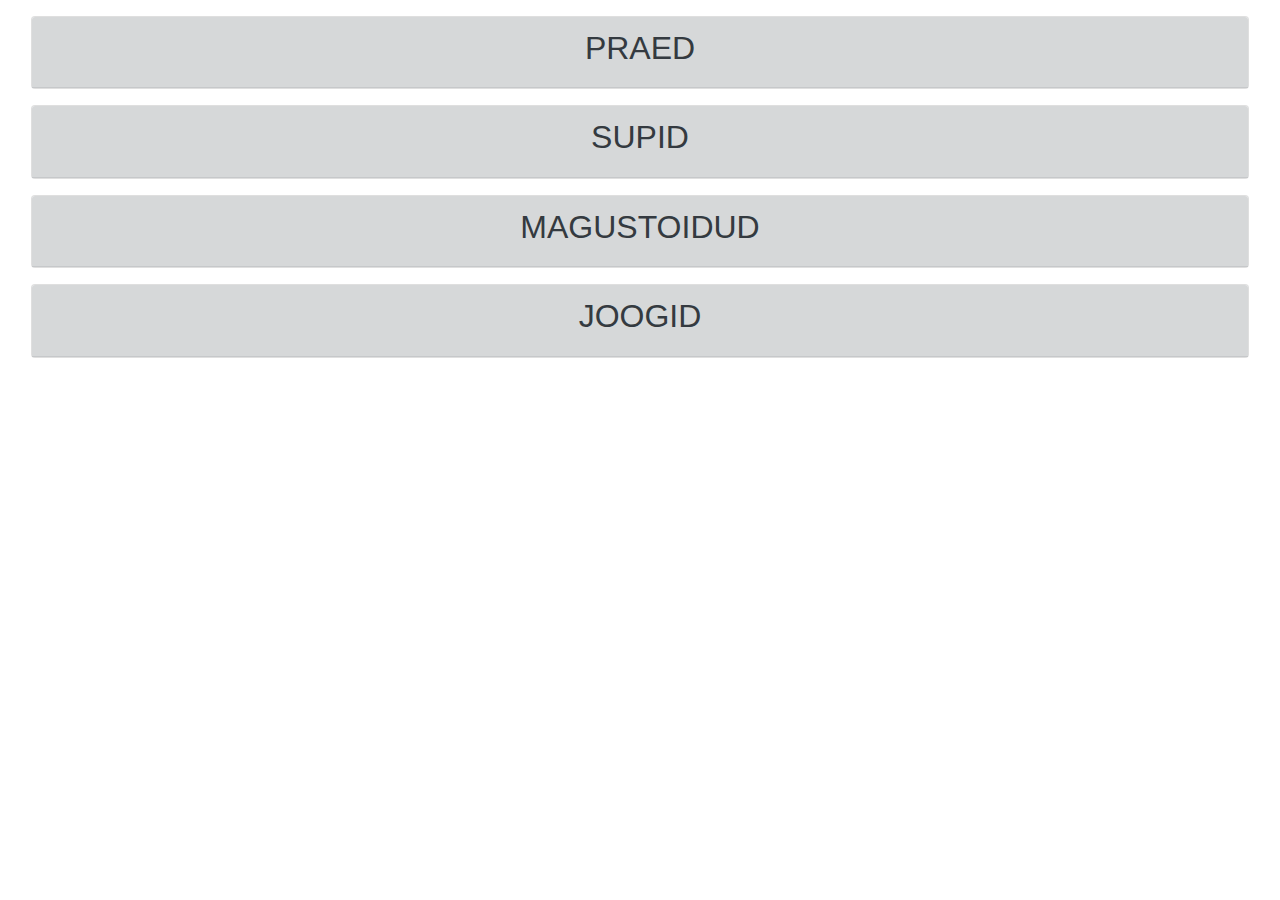
<file: menu/index.html>
<!DOCTYPE html>
<html lang="et">
    <head>
        <meta charset="UTF-8">
        <meta name="viewport" content="width=device-width, initial-scale=1.0">
        <meta http-equiv="X-UA-Compatible" content="ie=edge">
        <title>Sookla menuu</title>
        <link rel="stylesheet" href="css/style.css">
        <link rel="stylesheet" href="https://stackpath.bootstrapcdn.com/bootstrap/4.2.1/css/bootstrap.min.css">
        <link rel="stylesheet" href="https://use.fontawesome.com/releases/v5.6.3/css/all.css" integrity="sha384-UHRtZLI+pbxtHCWp1t77Bi1L4ZtiqrqD80Kn4Z8NTSRyMA2Fd33n5dQ8lWUE00s/"
              crossorigin="anonymous">
    </head>
    <body>
        <div class="container-fluid text-center">
            <div class="row">
                <div class="col">
                    <div id="accordion">
                        <div class="card m-3">
                            <div class="card-header alert-dark">
                                <a href="#praed" data-parent="#accordion" data-toggle="collapse" >
                                    <h2 class="text-dark">PRAED <i class="fas fa-utensils"></i></h2>
                                </a>
                            </div>
                            <div id="praed" class="collapse">
                                <ul class="list-group">
                                    <li class="list-group-item">
                                        <p class="mb-0">Sealihapada ploomide ja aprikoosiga <br>
                                            <span class="small text-secondary">sealihapada, lisand, salat, leib</span><br>
                                            <span class="badge badge-info">2.65&euro;</span>
                                            <span class="badge badge-success">2.25&euro;</span>
                                        </p>
                                    </li>
                                    <li class="list-group-item">
                                        <p class="mb-0">Praetud kanakints <br>
                                            <span class="small text-secondary">praetud kana, lisand, salat, leib</span><br>
                                            <span class="badge badge-info">2.50&euro;</span>
                                            <span class="badge badge-success">2.13&euro;</span>
                                        </p>
                                    </li>
                                    <li class="list-group-item">
                                        <p class="mb-0">Hakklihakaste <br>
                                            <span class="small text-secondary">hakklihakaste, lisand, salat, leib</span><br>
                                            <span class="badge badge-info">2.45&euro;</span>
                                            <span class="badge badge-success">2.08&euro;</span>
                                        </p>
                                    </li>
                                    <li class="list-group-item">
                                        <p class="mb-0">Kartul, kaste, salat, leib <br>
                                            <span class="badge badge-info">1.38&euro;</span>
                                            <span class="badge badge-success">1.17&euro;</span>
                                        </p>
                                    </li>
                                    <li class="list-group-item">
                                        <p class="mb-0">Hakklihakaste 1/2<br>
                                            <span class="small text-secondary">hakklihakaste, lisand, salat, leib</span><br>
                                            <span class="badge badge-info">1.30&euro;</span>
                                            <span class="badge badge-success">1.11&euro;</span>
                                        </p>
                                    </li>
                                </ul>
                            </div>
                        </div>
                        <div class="card m-3">
                            <div class="card-header alert-dark">
                                <a href="#supid" data-parent="#accordion" data-toggle="collapse" >
                                    <h2 class="text-dark">SUPID <i class="fas fa-utensil-spoon"></i></h2>
                                </a>
                            </div>
                            <div id="supid" class="collapse">
                                <ul class="list-group">
                                    <li class="list-group-item">
                                        <p class="mb-0">Rassolnik <br>
                                            <span class="small text-secondary">supp, hapukoor, leib</span><br>
                                            <span class="badge badge-info">1.10&euro;</span>
                                            <span class="badge badge-success">0.94&euro;</span>
                                        </p>
                                    </li>
                                </ul>
                            </div>
                        </div>
                        <div class="card m-3">
                            <div class="card-header alert-dark">
                                <a href="#magus" data-parent="#accordion" data-toggle="collapse" >
                                    <h2 class="text-dark">MAGUSTOIDUD <i class="fas fa-cookie-bite"></i></h2>
                                </a>
                            </div>
                            <div id="magus" class="collapse">
                                <ul class="list-group">
                                    <li class="list-group-item">
                                        <p class="mb-0">Rosinakisell vahukoorega <br>
                                            <span class="badge badge-info">1.05&euro;</span>
                                            <span class="badge badge-success">0.90&euro;</span>
                                        </p>
                                    </li>
                                </ul>
                            </div>
                        </div>
                        <div class="card m-3">
                            <div class="card-header alert-dark">
                                <a href="#joogid" data-parent="#accordion" data-toggle="collapse" >
                                    <h2 class="text-dark">JOOGID <i class="fas fa-glass-whiskey"></i></h2>
                                </a>
                            </div>
                            <div id="joogid" class="collapse">
                                <ul class="list-group">
                                    <li class="list-group-item">
                                        <p class="mb-0">Mahl <span class="badge badge-info">0.60&euro;</span></p>
                                    </li>
                                    <li class="list-group-item">
                                        <p class="mb-0">Morss <span class="badge badge-info">0.25&euro;</span></p>
                                    </li>
                                    <li class="list-group-item">
                                        <p class="mb-0">Piim <span class="badge badge-info">0.30&euro;</span></p>
                                    </li>
                                    <li class="list-group-item">
                                        <p class="mb-0">Keefir <span class="badge badge-info">0.39&euro;</span></p>
                                    </li>
                                </ul>
                            </div>
                        </div>
                    </div>
                </div>
            </div>
        </div>
    </body>
    <!-- Optional JavaScript -->
    <!-- jQuery first, then Popper.js, then Bootstrap JS -->
    <script src="https://code.jquery.com/jquery-3.3.1.min.js" integrity="sha256-FgpCb/KJQlLNfOu91ta32o/NMZxltwRo8QtmkMRdAu8=" crossorigin="anonymous"></script>
    <script src="https://cdnjs.cloudflare.com/ajax/libs/popper.js/1.14.3/umd/popper.min.js" integrity="sha384-ZMP7rVo3mIykV+2+9J3UJ46jBk0WLaUAdn689aCwoqbBJiSnjAK/l8WvCWPIPm49" crossorigin="anonymous"></script>
    <script src="https://stackpath.bootstrapcdn.com/bootstrap/4.1.3/js/bootstrap.min.js" integrity="sha384-ChfqqxuZUCnJSK3+MXmPNIyE6ZbWh2IMqE241rYiqJxyMiZ6OW/JmZQ5stwEULTy" crossorigin="anonymous"></script>
    <!--<script>-->
        <!--$('.port-item').click(function () {-->
            <!--$('.collapse').collapse('hide');-->
        <!--});-->
    <!--</script>-->
</html>
</file>
<file: menu/css/style.css>
a {
    text-decoration: none;
}

a:hover {
    text-decoration: none !important;
}

ul {
    list-style-type: none;
}
</file>
